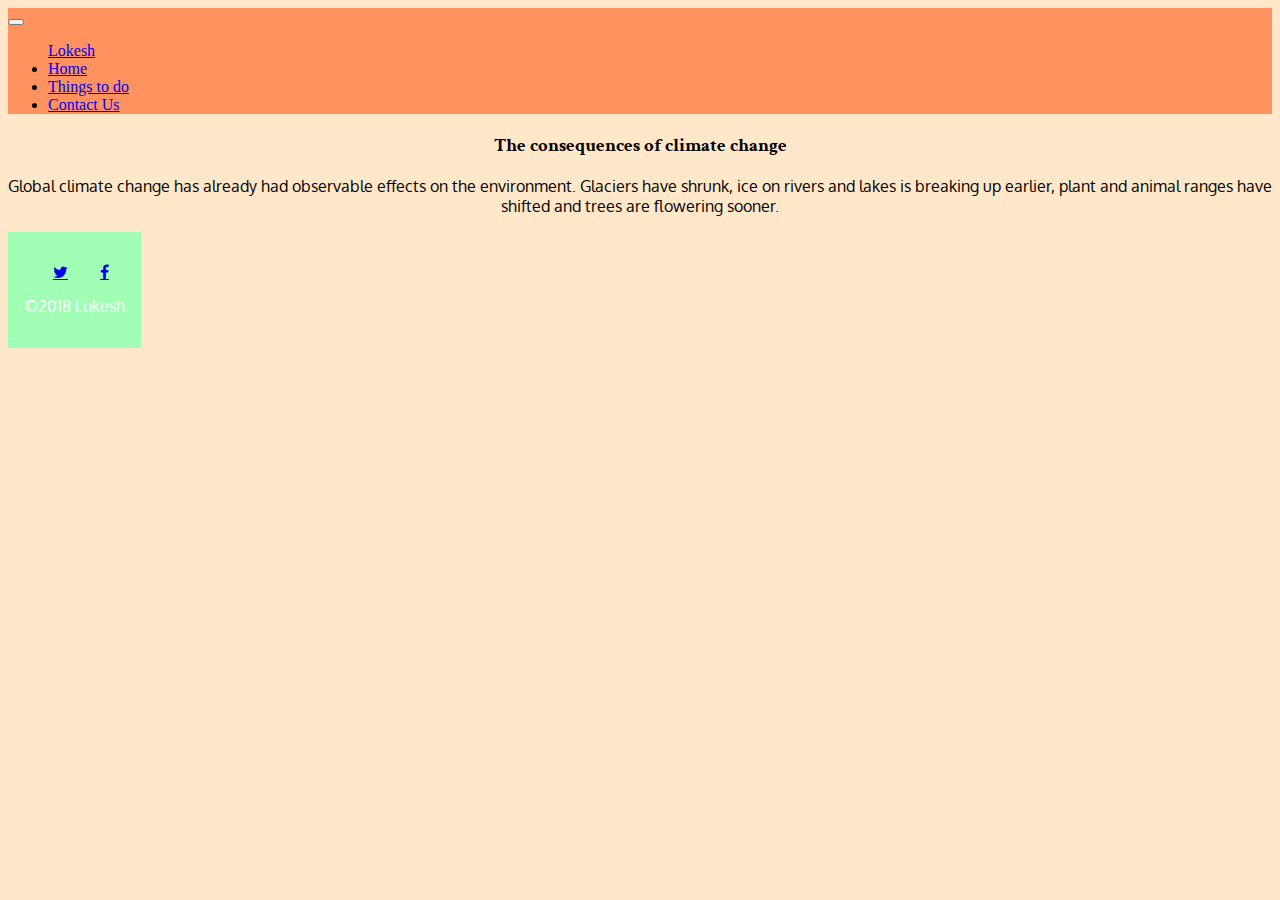
<file: index.html>
<!DOCTYPE html>

<html lang="en">

<head>

    <meta charset="UTF-8">

    <meta name="viewport" content="width=device-width, initial-scale=1, shrink-to-fit=no">

    <title>Bootstrap Website</title>
    <link rel="stylesheet" href="https://maxcdn.bootstrapcdn.com/bootstrap/4.0.0-beta.3/css/bootstrap.min.css" integrity="sha384-Zug+QiDoJOrZ5t4lssLdxGhVrurbmBWopoEl+M6BdEfwnCJZtKxi1KgxUyJq13dy" crossorigin="anonymous">
    <link rel="stylesheet" href="css/main.css">

</head>

<body>
    <nav class="navbar navbar-expand-sm navbar-light ">
        
        <div class="navbar-header">
            <button class="navbar-toggler" type="button" data-toggle="collapse" data-target="#collapsemenu" aria-controls="collapsemenu" aria-expanded="false" aria-label="Toggle navigation">
       <span class="navbar-toggler-icon"></span>   
          
      </button>
        </div>
        <div class="collapse navbar-collapse" id="collapsemenu">
            <ul class="navbar-nav ml auto">
                <a class="navbar-brand" href="index.html">Lokesh</a>
                <li class="nav-item active">
                    <a class="nav-link" href="index.html">Home </a>
                </li>
                <li class="nav-item">
                    <a class="nav-link" href="help.html">Things to do</a>
                </li>
                <li class="nav-item">
                    <a class="nav-link" href="contact.html">Contact Us</a>
                </li>
            </ul>
        </div>
    </nav>


        <div class="jumbotron">
            <div class="container">
                <h3 class="display-4">The consequences of climate change</h3>
                <p class="lead">Global climate change has already had observable effects on the environment. Glaciers have shrunk, ice on rivers and lakes is breaking up earlier, plant and animal ranges have shifted and trees are flowering sooner. </p>
            </div>
        </div>

       <main class="container-fluid">
       <div class="container">
        
        
</div>
      
</main>
    

     <footer class="container-fluid" class="container-bottom">


        <!--icon library -->
        <link rel="stylesheet" href="https://cdnjs.cloudflare.com/ajax/libs/font-awesome/4.7.0/css/font-awesome.min.css" class="img-responsive">
        <div class="row">
            <!-- icons -->
            <a href="https://www.facebook.com/" class="fa fa-facebook"></a>
            <a href="https://twitter.com/Twitter?ref_src=twsrc%5Egoogle%7Ctwcamp%5Eserp%7Ctwgr%5Eauthor" class="fa fa-twitter"></a>
            
        </div>

        <p class="col-md-2">&copy;<time datetime="2018">2018</time> Lokesh</p>

    </footer>
    <!-- javacsript goes here -->

     <script src="https://code.jquery.com/jquery-3.2.1.slim.min.js" integrity="sha384-KJ3o2DKtIkvYIK3UENzmM7KCkRr/rE9/Qpg6aAZGJwFDMVNA/GpGFF93hXpG5KkN" crossorigin="anonymous"></script>
    <script src="https://cdnjs.cloudflare.com/ajax/libs/popper.js/1.12.9/umd/popper.min.js" integrity="sha384-ApNbgh9B+Y1QKtv3Rn7W3mgPxhU9K/ScQsAP7hUibX39j7fakFPskvXusvfa0b4Q" crossorigin="anonymous"></script>
    <script src="https://maxcdn.bootstrapcdn.com/bootstrap/4.0.0-beta.3/js/bootstrap.min.js" integrity="sha384-a5N7Y/aK3qNeh15eJKGWxsqtnX/wWdSZSKp+81YjTmS15nvnvxKHuzaWwXHDli+4" crossorigin="anonymous"></script>

</body>
  
</html>
</file>
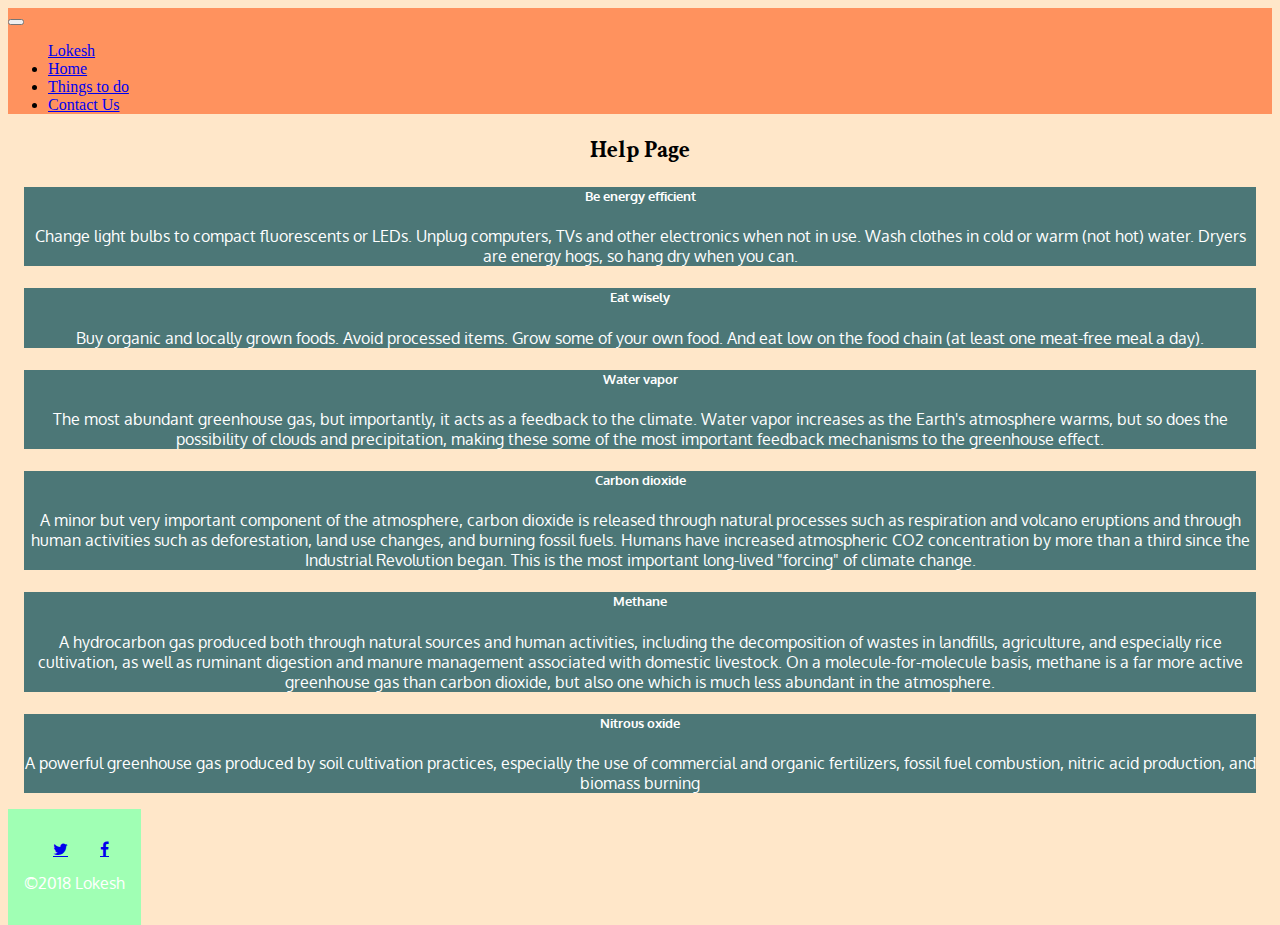
<file: help.html>
<!DOCTYPE html>

<html lang="en">

<head>

    <meta charset="UTF-8">

    <meta name="viewport" content="width=device-width, initial-scale=1, shrink-to-fit=no">

    <title>Bootstrap Website</title>
    <link rel="stylesheet" href="https://maxcdn.bootstrapcdn.com/bootstrap/4.0.0-beta.3/css/bootstrap.min.css" integrity="sha384-Zug+QiDoJOrZ5t4lssLdxGhVrurbmBWopoEl+M6BdEfwnCJZtKxi1KgxUyJq13dy" crossorigin="anonymous">
    <link rel="stylesheet" href="css/main.css">

</head>

<body>
    <nav class="navbar navbar-expand-sm navbar-light rounded ">
        
        <div class="navbar-header">
            <button class="navbar-toggler" type="button" data-toggle="collapse" data-target="#collapsemenu" aria-controls="collapsemenu" aria-expanded="false" aria-label="Toggle navigation">
       <span class="navbar-toggler-icon"></span>   
          
      </button>
        </div>
        <div class="collapse navbar-collapse" id="collapsemenu">
            <ul class="navbar-nav mr auto">
                <a class="navbar-brand" href="index.html">Lokesh</a>
                <li class="nav-item">
                    <a class="nav-link" href="index.html">Home </a>
                </li>
                <li class="nav-item active">
                    <a class="nav-link" href="help.html">Things to do</a>
                </li>
                <li class="nav-item">
                    <a class="nav-link" href="contact.html">Contact Us</a>
                </li>
            </ul>
        </div>
    </nav>



    <main>
        <h2>Help Page</h2>


        <div class="container">
            <div class="row">
                <div class="col-sm-6">
                    <div class="card">
                        
                        <div class="card-body">
                            <h5 class="card-title">Be energy efficient</h5>
                            <p class="card-text">Change light bulbs to compact fluorescents or LEDs. Unplug computers, TVs and other electronics when not in use. Wash clothes in cold or warm (not hot) water. Dryers are energy hogs, so hang dry when you can.</p>
                        </div>
                    </div>
                </div>
                <div class="col-sm-6">
                    <div class="card">
                        
                        <div class="card-body">
                            <h5 class="card-title">Eat wisely</h5>
                            <p class="card-text">Buy organic and locally grown foods. Avoid processed items. Grow some of your own food. And eat low on the food chain (at least one meat-free meal a day).</p>
                        </div>
                    </div>
                </div>
            </div>
        </div>

        <div class="container">
            <div class="row">
                <div class="col-sm-6">
                    <div class="card">
                        
                        <div class="card-body">
                            <h5 class="card-title">Water vapor</h5>
                            <p class="card-text">The most abundant greenhouse gas, but importantly, it acts as a feedback to the climate. Water vapor increases as the Earth's atmosphere warms, but so does the possibility of clouds and precipitation, making these some of the most important feedback mechanisms to the greenhouse effect.
</p>
                        </div>
                    </div>
                </div>
                <div class="col-sm-6">
                    <div class="card">
                        
                        <div class="card-body">
                            <h5 class="card-title">Carbon dioxide</h5>
                            <p class="card-text">A minor but very important component of the atmosphere, carbon dioxide is released through natural processes such as respiration and volcano eruptions and through human activities such as deforestation, land use changes, and burning fossil fuels. Humans have increased atmospheric CO2 concentration by more than a third since the Industrial Revolution began. This is the most important long-lived "forcing" of climate change.</p>
                        </div>
                    </div>
                </div>
            </div>
        </div>


        <div class="container">
            <div class="row">
                <div class="col-sm-6">
                    <div class="card">
                        
                        <div class="card-body">
                            <h5 class="card-title">Methane</h5>
                            <p class="card-text">A hydrocarbon gas produced both through natural sources and human activities, including the decomposition of wastes in landfills, agriculture, and especially rice cultivation, as well as ruminant digestion and manure management associated with domestic livestock. On a molecule-for-molecule basis, methane is a far more active greenhouse gas than carbon dioxide, but also one which is much less abundant in the atmosphere.</p>
                        </div>
                    </div>
                </div>
                <div class="col-sm-6">
                    <div class="card">
                        
                        <div class="card-body">
                            <h5 class="card-title">Nitrous oxide</h5>
                            <p class="card-text">A powerful greenhouse gas produced by soil cultivation practices, especially the use of commercial and organic fertilizers, fossil fuel combustion, nitric acid production, and biomass burning</p>
                        </div>
                    </div>
                </div>
            </div>
        </div>
    </main>

    <footer class="container-fluid" class="container-bottom">

        <link rel="stylesheet" href="https://cdnjs.cloudflare.com/ajax/libs/font-awesome/4.7.0/css/font-awesome.min.css" class="img-responsive">
        <div class="row">
            <a href="https://www.facebook.com/" class="fa fa-facebook"></a>
            <a href="https://twitter.com/Twitter?ref_src=twsrc%5Egoogle%7Ctwcamp%5Eserp%7Ctwgr%5Eauthor" class="fa fa-twitter"></a>
            
        </div>

        <p class="col-md-2">&copy;<time datetime="2018">2018</time> Lokesh</p>

    </footer>

    <script src="https://code.jquery.com/jquery-3.2.1.slim.min.js" integrity="sha384-KJ3o2DKtIkvYIK3UENzmM7KCkRr/rE9/Qpg6aAZGJwFDMVNA/GpGFF93hXpG5KkN" crossorigin="anonymous">
    </script>
    <script src="https://cdnjs.cloudflare.com/ajax/libs/popper.js/1.12.9/umd/popper.min.js" integrity="sha384-ApNbgh9B+Y1QKtv3Rn7W3mgPxhU9K/ScQsAP7hUibX39j7fakFPskvXusvfa0b4Q" crossorigin="anonymous">
    </script>
    <script src="https://maxcdn.bootstrapcdn.com/bootstrap/4.0.0-beta.3/js/bootstrap.min.js" integrity="sha384-a5N7Y/aK3qNeh15eJKGWxsqtnX/wWdSZSKp+81YjTmS15nvnvxKHuzaWwXHDli+4" crossorigin="anonymous">
    </script>

</body>

</html>
</file>
<file: css/main.css>
@import url('https://fonts.googleapis.com/css?family=Crimson+Text|Oxygen');

.card {
    background-color: #FFFFFF;
    color: white;
    margin: 1rem;
}

p,h5{
    font-family: 'Oxygen', Arial, Helvetica, sans-serif;
    text-align: center;
}

h3,h2{
    text-align: center;
    font-family: 'Crimson Text', Times, "Times New Roman", serif;
}


body {
    background-color: #FFE7C9;
}

.card-body {
    background-color: #4C7777;
}

footer {
    position: absolute;
    color: white;
    padding: 1rem;
    background-color: #A0FFB4;
    text-align: center;
   
}
nav{
    background-color: #FF925E;
}

.fa {
    color: FFFFFF;
    float: right;
    margin: 1rem;

}


form{
    margin-bottom:5rem;
}
</file>
